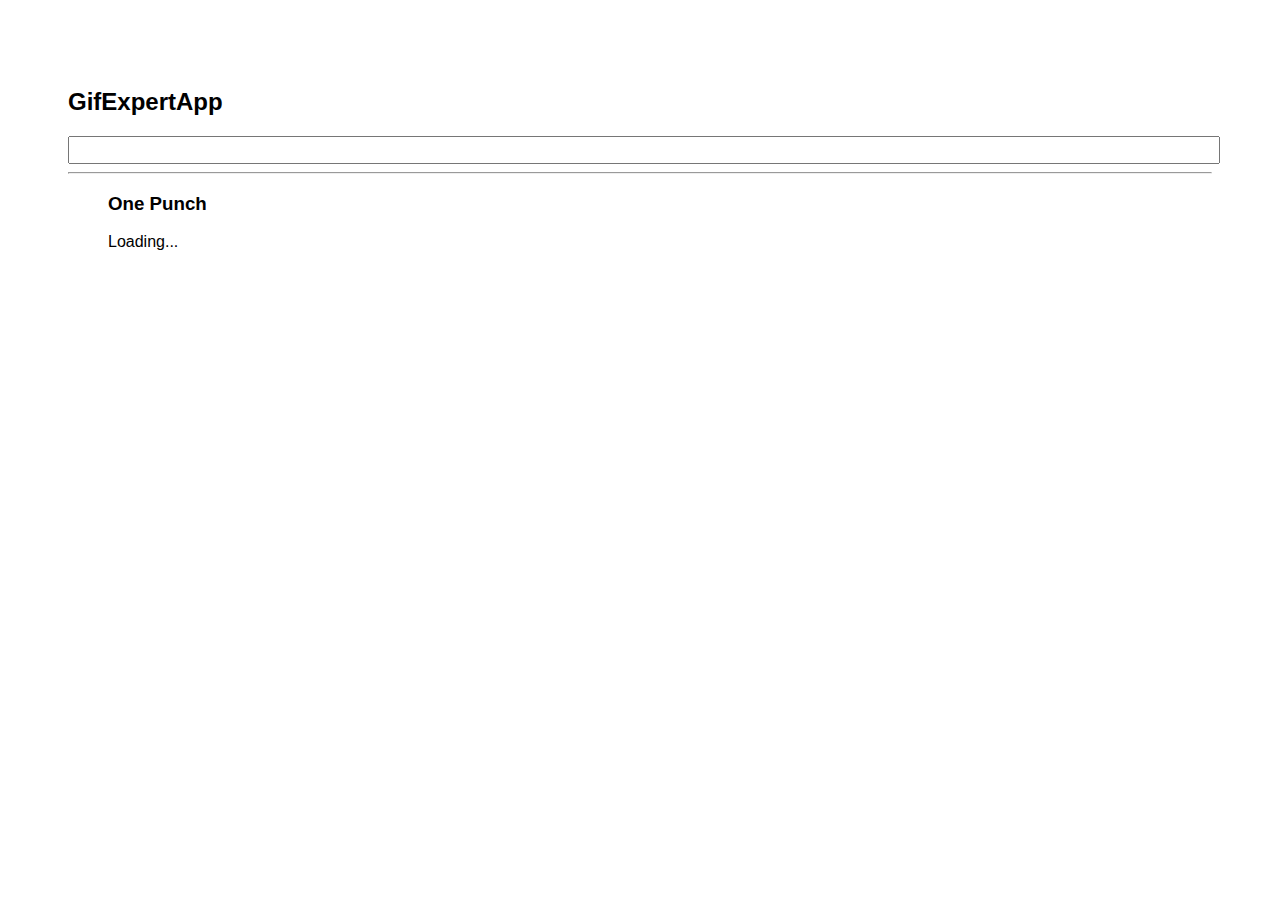
<file: docs/index.html>
<!doctype html>
<html lang="en">

<head>
    <meta charset="utf-8" />
    <link rel="icon" href="./favicon.ico" />
    <meta name="viewport" content="width=device-width,initial-scale=1" />
    <meta name="theme-color" content="#000000" />
    <meta name="description" content="Web site created using create-react-app" />
    <link rel="apple-touch-icon" href="./logo192.png" />
    <link rel="manifest" href="./manifest.json" />
    <link rel="stylesheet" href="https://cdnjs.cloudflare.com/ajax/libs/animate.css/4.0.0/animate.min.css" />
    <title>Gif Expert App</title>
    <link href="./static/css/main.df72fe04.chunk.css" rel="stylesheet">
</head>

<body><noscript>You need to enable JavaScript to run this app.</noscript>
    <div id="root"></div>
    <script>!function (e) { function t(t) { for (var n, p, f = t[0], i = t[1], l = t[2], c = 0, s = []; c < f.length; c++)p = f[c], Object.prototype.hasOwnProperty.call(o, p) && o[p] && s.push(o[p][0]), o[p] = 0; for (n in i) Object.prototype.hasOwnProperty.call(i, n) && (e[n] = i[n]); for (a && a(t); s.length;)s.shift()(); return u.push.apply(u, l || []), r() } function r() { for (var e, t = 0; t < u.length; t++) { for (var r = u[t], n = !0, f = 1; f < r.length; f++) { var i = r[f]; 0 !== o[i] && (n = !1) } n && (u.splice(t--, 1), e = p(p.s = r[0])) } return e } var n = {}, o = { 1: 0 }, u = []; function p(t) { if (n[t]) return n[t].exports; var r = n[t] = { i: t, l: !1, exports: {} }; return e[t].call(r.exports, r, r.exports, p), r.l = !0, r.exports } p.m = e, p.c = n, p.d = function (e, t, r) { p.o(e, t) || Object.defineProperty(e, t, { enumerable: !0, get: r }) }, p.r = function (e) { "undefined" != typeof Symbol && Symbol.toStringTag && Object.defineProperty(e, Symbol.toStringTag, { value: "Module" }), Object.defineProperty(e, "__esModule", { value: !0 }) }, p.t = function (e, t) { if (1 & t && (e = p(e)), 8 & t) return e; if (4 & t && "object" == typeof e && e && e.__esModule) return e; var r = Object.create(null); if (p.r(r), Object.defineProperty(r, "default", { enumerable: !0, value: e }), 2 & t && "string" != typeof e) for (var n in e) p.d(r, n, function (t) { return e[t] }.bind(null, n)); return r }, p.n = function (e) { var t = e && e.__esModule ? function () { return e.default } : function () { return e }; return p.d(t, "a", t), t }, p.o = function (e, t) { return Object.prototype.hasOwnProperty.call(e, t) }, p.p = "/"; var f = this["webpackJsonpgift-expert-app"] = this["webpackJsonpgift-expert-app"] || [], i = f.push.bind(f); f.push = t, f = f.slice(); for (var l = 0; l < f.length; l++)t(f[l]); var a = i; r() }([])</script>
    <script src="./static/js/2.5163bc94.chunk.js"></script>
    <script src="./static/js/main.7023283e.chunk.js"></script>
</body>

</html>
</file>
<file: docs/static/css/main.df72fe04.chunk.css>
*{font-family:Arial,Helvetica,sans-serif}body{padding:60px}input{color:#00f;font-size:1.2rem;width:100%}.card-grid{display:flex;flex-direction:row;flex-wrap:wrap}.card{align-content:center;border:1px solid grey;border-radius:6px;margin-bottom:10px;margin-right:10px;overflow:hidden}.card p{padding:5px;text-align:center}.card img{max-height:170px}
/*# sourceMappingURL=main.df72fe04.chunk.css.map */
</file>
